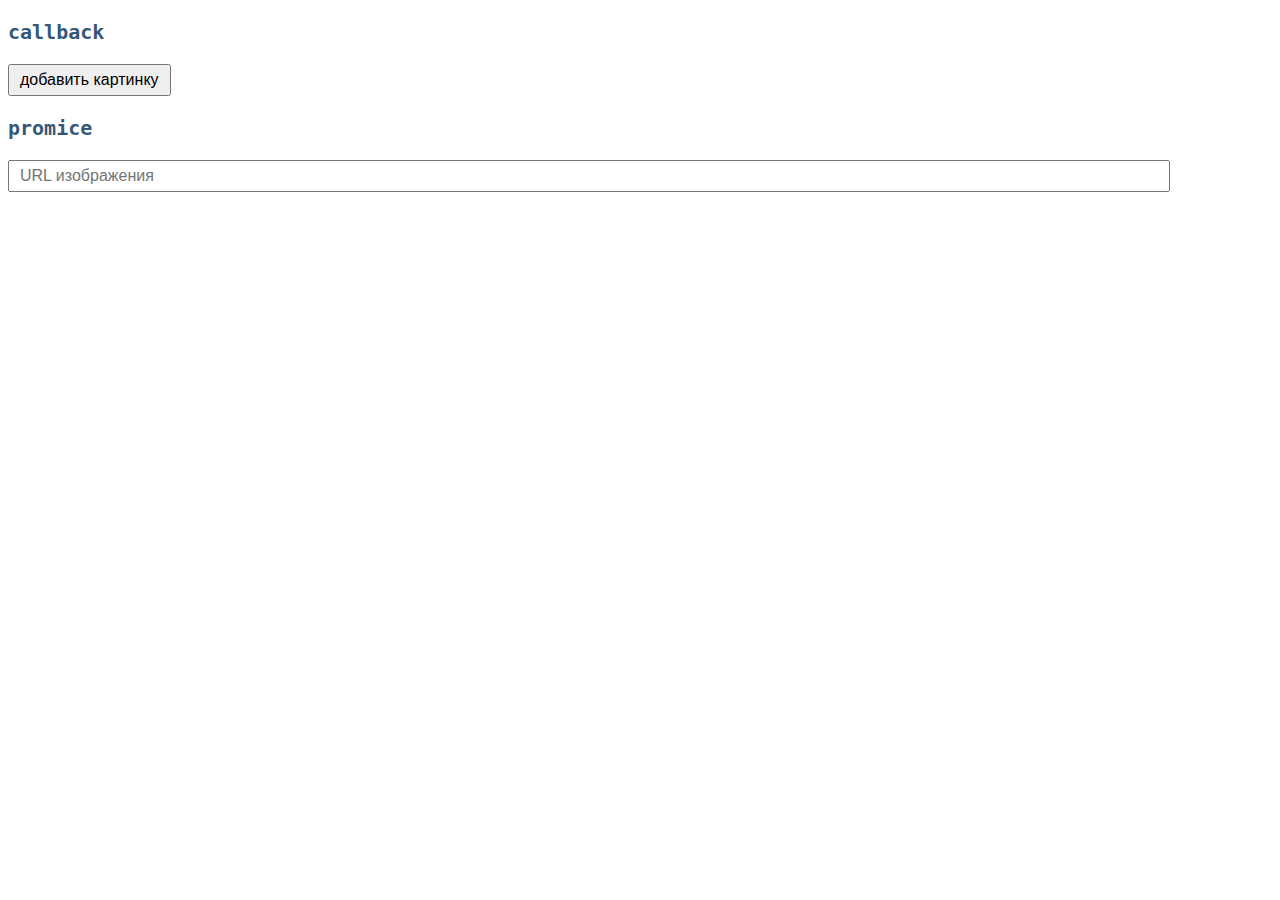
<file: 5/index.html>
<!DOCTYPE html>
<html>

  <head>
    <link rel="stylesheet" href="style.css">
    <script src="script.js"></script>
  </head>

  <body>
    <h3>callback</h3>
    <button onclick="picture.src = prompt ( 'Введите URL картинки' )">
      добавить картинку
    </button>
    <h3>promice</h3>
    <input type="text" placeholder="URL изображения"
            onchange='inputChangedCallback ( event )'>
  </body>
</html>
</file>
<file: 5/style.css>
body {
    font-family: Papyrus, monospace, Arial;
  }
  h3 { color: #365878; font-size: 20px; }
  
  img {
    max-width: 200px;
    max-height:100px;
  }
  
  input, button {
    padding: 5px 10px;
    font-size: 16px;
  }
  input {
    width:90%;
  }
</file>
